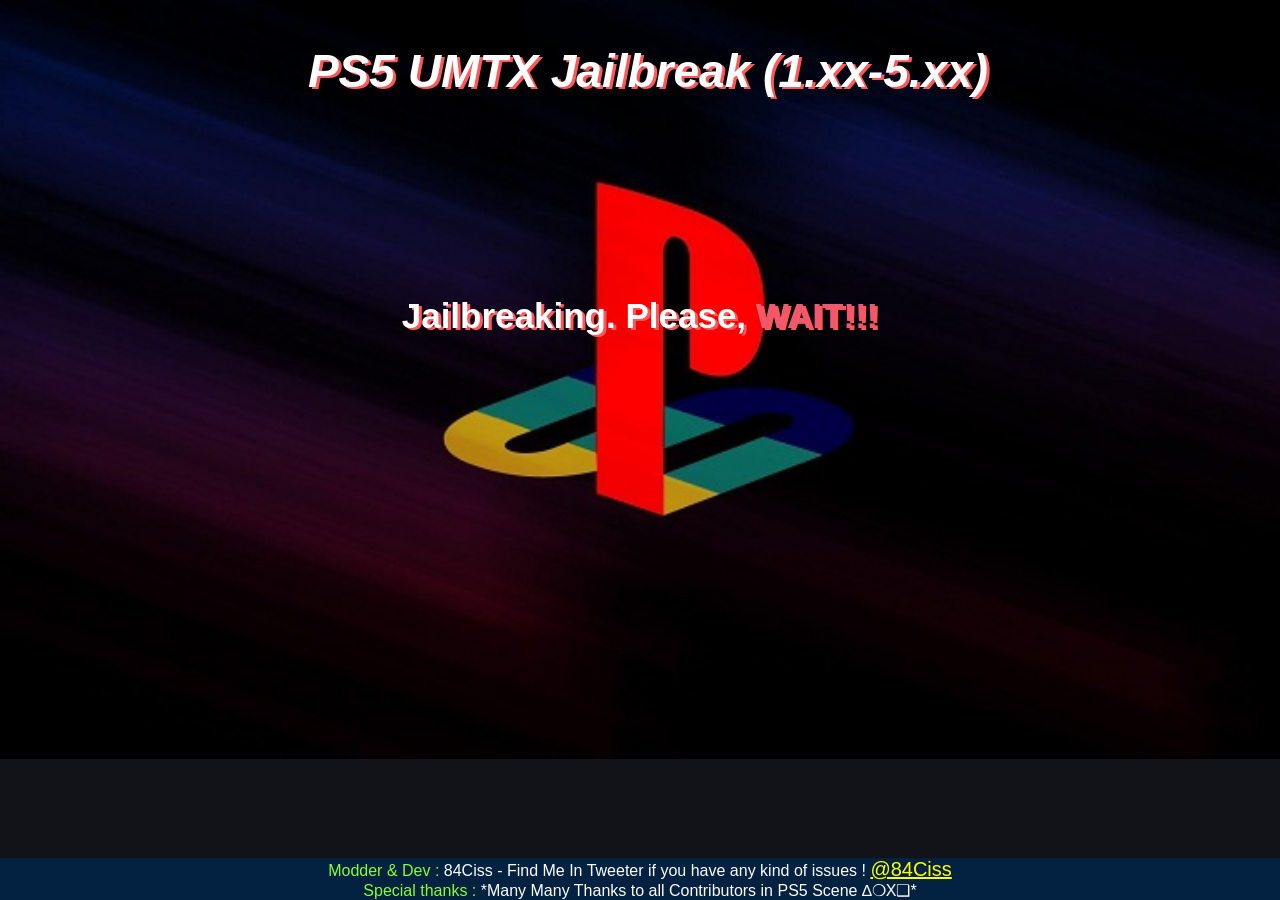
<file: index.html>
<html manifest="cache.appcache">

<head>
    <title>PS5 UMTX Auto Jailbreak</title>
    <meta name="viewport" content="width=device-width, initial-scale=1">
    <link rel="stylesheet" href="main.css">
    <script>
        function showMessage(msg) {
            document.getElementById("message").innerHTML = msg;
        }
    </script>
    <script defer src="int64.js"></script>
    <script defer src="rop.js"></script>
    <script defer src="exploit.js"></script>
    <script defer src="utils.js"></script>
    <script defer src="webkit.js"></script>
    <style>
        .log {
            display: block;
            unicode-bidi: embed;
            font-family: monospace;
            white-space: pre;
            font-size: 18px;
            width: 100%;
            height: 80%;
            margin-top: 50px;
            border: none;
        }
    </style>
</head>

<body onload="setTimeout(run_psfree, 1500);">
    <div style="margin-top: 15px; position: absolute; width: 100%;">
    <h1><center><font style='color:#fff;font-size:46px;font-weight:bold;margin:0 0 0 0.0;text-shadow:3px 2px #ff5757;'><i>PS5 UMTX Jailbreak (1.xx-5.xx)</i></font></center></h1>
        <p id="current-fw" class="text-secondary" style="color:#fff;text-align: center; margin-bottom: 8px; padding-bottom: 0;">
        </p>
        <p id="listening-ip" class="text-secondary" style="text-align: center; margin-top: 0; padding-top: 0;">
            <br />
        </p>
    </div>
        <div id="console-parent" class="opacity-transition"
            style="display: flex; justify-content: center; align-items: center; position: absolute; top: 0;left: 0; width: 100%; height: 100%;">
            <textarea id="console" class="log"></textarea>
        </div>
    <div>
        <div id="run-jb-parent" class="opacity-transition"
            style="display: flex; justify-content: center; align-items: center; position: absolute; top: 0;left: 0; width: 100%; height: 100%;">
        </div>
    <br><br><br><br><br><br><br><br><br><br><br><br><br><br><br><br>
    <center><div id="message" style='color:#fff;font-size:35px;font-weight:bold;margin:0 0 0 0.0;text-shadow:3px 2px #ff5757;'>Jailbreaking. Please, <font color="#ee596f">WAIT!!!</font></div></center>
    <br><br><br><br><br><br><br><br><br>
    <div style="background-color:#032140;color:white;position:fixed;left:0;bottom:-0px;width:100%;text-align:center;">
    <font style='color:#87FF33'>Modder & Dev : </font>84Ciss - Find Me In Tweeter if you have any kind of issues !&nbsp;<a href="https://twitter.com/84Ciss" style='font-size:20px;text-align:center;color:yellow;'>@84Ciss</a>
    <br><font style='color:#87FF33'>Special thanks : </font>*Many Many Thanks to all Contributors in PS5 Scene ∆❍X❑*
    </div>
    </div>
    <script>
        document.getElementById("console-parent").style.opacity = 0;
    </script>
</body>

</html>
</file>
<file: main.css>
.lds-ellipsis {
    display: inline-block;
    position: relative;
    width: 80px;
    height: 80px;
}

.lds-ellipsis div {
    position: absolute;
    top: 33px;
    width: 13px;
    height: 13px;
    border-radius: 50%;
    background: #fff;
    animation-timing-function: cubic-bezier(0, 1, 1, 0);
}

.lds-ellipsis div:nth-child(1) {
    left: 8px;
    animation: lds-ellipsis1 0.6s infinite;
}

.lds-ellipsis div:nth-child(2) {
    left: 8px;
    animation: lds-ellipsis2 0.6s infinite;
}

.lds-ellipsis div:nth-child(3) {
    left: 32px;
    animation: lds-ellipsis2 0.6s infinite;
}

.lds-ellipsis div:nth-child(4) {
    left: 56px;
    animation: lds-ellipsis3 0.6s infinite;
}

@keyframes lds-ellipsis1 {
    0% {
        transform: scale(0);
    }

    100% {
        transform: scale(1);
    }
}

@keyframes lds-ellipsis3 {
    0% {
        transform: scale(1);
    }

    100% {
        transform: scale(0);
    }
}

@keyframes lds-ellipsis2 {
    0% {
        transform: translate(0, 0);
    }

    100% {
        transform: translate(24px, 0);
    }
}

.j {
    font-size: 15px;
    color: #2F3335;
}

.log {
    display: block;
    unicode-bidi: embed;
    font-family: monospace;
    white-space: pre;
    font-size: 18px;
    width: 100%;
    height: 30%;
    color: #fff;
    background-color: inherit;
}

body {
    /*background-color: rgb(14, 14, 20);*/
    background-image: url("[data-uri]");
    background-color: rgb(18, 18, 25);
    background-attachment:fixed;
    background-size:100%;    
    background-repeat: no-repeat; 
    color: white;
    font-family: Calibri, Helvetica, 'Sans-Serif';
}

input:focus {
    outline:none;
}

.btn {
    padding: 16px 32px;
    text-align: center;
    text-decoration: none;
    display: inline-block;
    margin: 4px 2px;
    cursor: pointer;
    line-height: 40px;
    min-width: 75px;
    border-radius: 16px;
    width: 70%;
    background-color: #333348;
    border: none;
    color: #fff;
    font-size: 20px;
    transition: background-color 0.3s ease-in-out;
}

.small-btn{
    padding-top: 5px; 
    padding-bottom: 5px; 
    padding-left: 0;
    padding-right: 0;
    background-color: #223;
    width: 100%;
    min-width: unset;
}

.icon-btn{
    padding-top: 0px; 
    padding-bottom: 0px; 
    padding-left: 0;
    padding-right: 0;
    background-color: unset;
    width: unset;
    min-width: unset;
    width: 50px;
    display: inline-flex;
    align-items: center;
    justify-content: center;
    font-size: 24px;
}

.icon-btn:hover{
    background-color: #555 !important;
    color: #fff !important;
}

.btn:hover {
    background-color: #c2c2c2;
    color: #303030;
}

a:active,
a:focus {
    outline: 0;
    border: none;
}

.secondary-text {
    color: #959595;
    margin: 0;
    padding: 0;
    text-overflow: ellipsis;
    overflow: hidden;
    white-space: nowrap;
    font-size: 13px;

}


.payload-name {
    line-height: 32px;
    font-weight: bolder;
}


.payload-description {
    color: #959595;
    margin: 0;
    padding: 0;
    text-overflow: ellipsis;
    overflow: hidden;
    white-space: nowrap;
    line-height: 32px;
    font-size: 15px;
}

.btn:hover p.payload-description {
    color: #666;
}

.payload-author {
    color: #777;
    margin: 0;
    padding: 0;
    text-overflow: ellipsis;
    overflow: hidden;
    white-space: nowrap;
    line-height: 24px;
    font-size: 13px;
    font-weight:normal;
}

.info a {
    color: #e3e3e3;
}

.info {
    color: #a1a1a1;
}

.grid-container {
    display: grid;
    grid-template-columns: 1fr 1fr;
    grid-gap: 10px;
    justify-content: center;
    text-align: center;
    width: 100%;
}

.mx-auto {
    margin-left: auto;
    margin-right: auto;
    display: block;
}

.d-none {
    display: none !important;
}

.opacity-transition {
    transition: opacity 0.3s ease-in-out;
}

.hidden-btn {
    padding: 0;
    visibility: collapse;
}

.grid-container a p {
    margin: 0;
    padding: 0;
}


#toast-container {
    position: fixed;
    top: 20px;
    right: 20px;
    z-index: 9999;
}

.toast {
    background: #181830;
    color: #fff;
    padding: 20px 25px;
    border-radius: 5px;
    margin-top: 10px;
    box-shadow: 0px 0px 10px rgba(0, 0, 0, 0.2);
    max-width: 300px;
    min-width: 300px;
    opacity: 0;
    transform: translateY(-100%);
    transition: opacity 0.4s, transform 0.4s;
    pointer-events: none;
}

.toast.show {
    opacity: 1;
    transform: translateY(0);
}

.toast.hide {
    opacity: 0;
    transform: translateY(-100%);
}


input[type='radio'] {
    opacity: 0;
    position: absolute;
}


input[type='radio'] + label:before {
    content: '';
    display: inline-block;
    width: 20px; 
    height: 20px; 
    margin-right: 10px;
    margin-bottom: 10px;
    border-radius: 50%;
    border: 2px solid #fff;
    vertical-align: middle;
}

input[type='radio']:checked + label:before {
    background: #fff;
}
</file>
